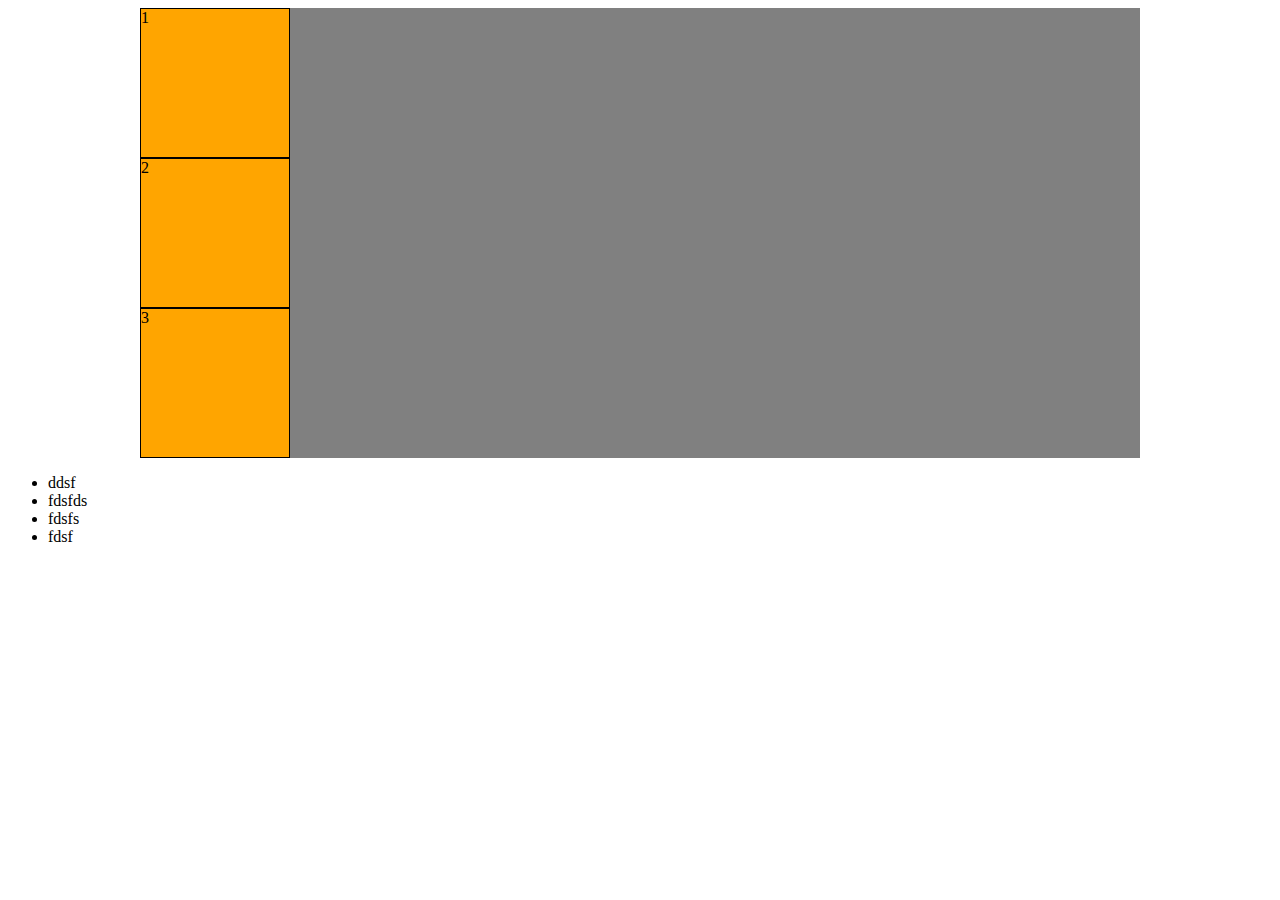
<file: boxesapp1 copy/index.html>
<!DOCTYPE html>
<html lang="en">
<head>
    <meta charset="UTF-8">
    <meta http-equiv="X-UA-Compatible" content="IE=edge">
    <meta name="viewport" content="width=device-width, initial-scale=1.0">
    <title>Document</title>
    <link rel="stylesheet" href="./css/style.css">
</head>
<body>
    <div class="boxes">
        <div class="box">1</div>
        <div class="box">2</div>
        <div class="box">3</div>
    </div>
    <ul>
        <li>ddsf</li>
        <li>fdsfds</li>
        <li>fdsfs</li>
        <li>fdsf</li>
    </ul>
    
</body>
</html>
</file>
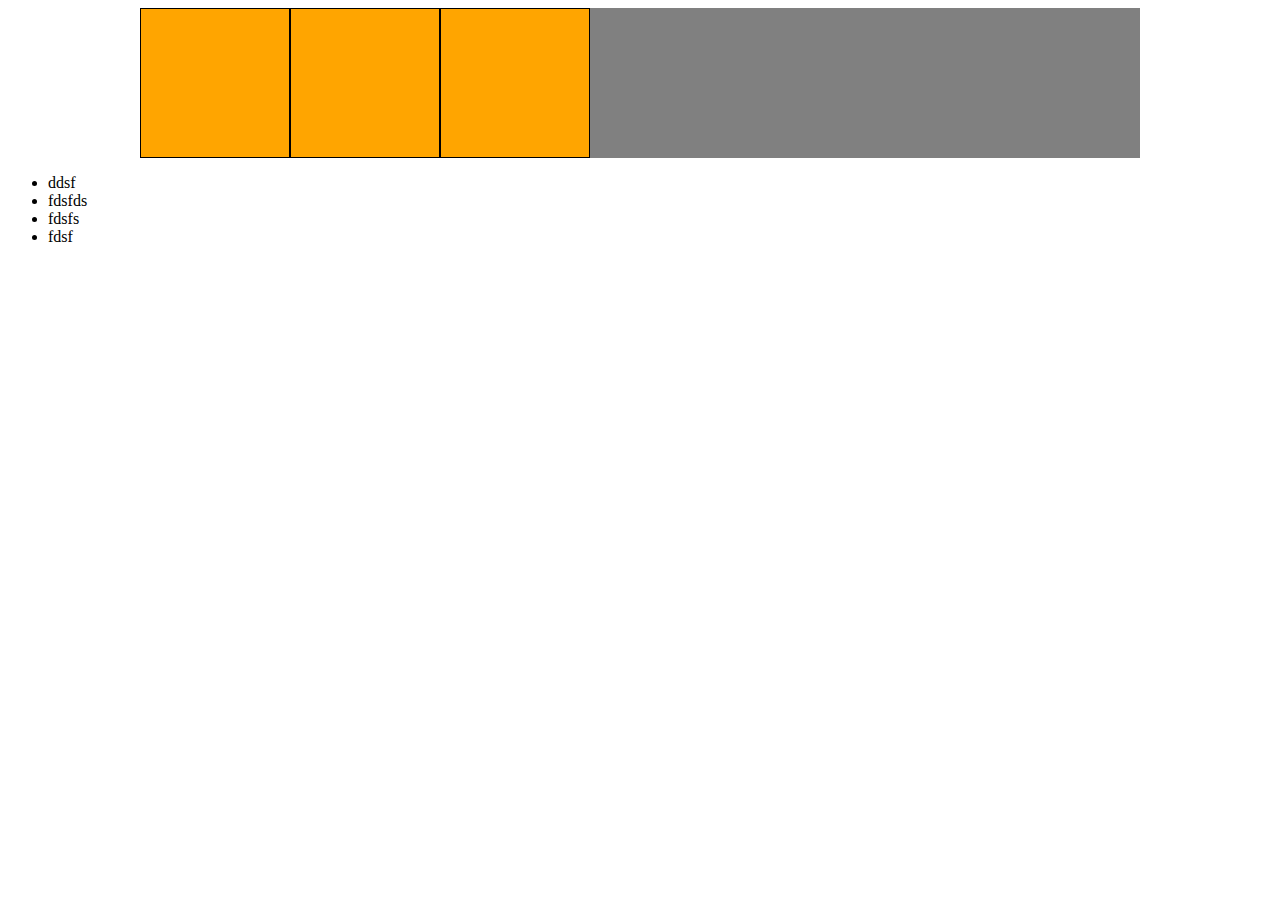
<file: boxesapp1/index.html>
<!DOCTYPE html>
<html lang="en">
<head>
    <meta charset="UTF-8">
    <meta http-equiv="X-UA-Compatible" content="IE=edge">
    <meta name="viewport" content="width=device-width, initial-scale=1.0">
    <title>Document</title>
    <link rel="stylesheet" href="./css/style.css">
</head>
<body>
    <div class="boxes clearfix">
        <div class="box"></div>
        <div class="box"></div>
        <div class="box"></div>
    </div>
    <ul>
        <li>ddsf</li>
        <li>fdsfds</li>
        <li>fdsfs</li>
        <li>fdsf</li>
    </ul>
    
</body>
</html>
</file>
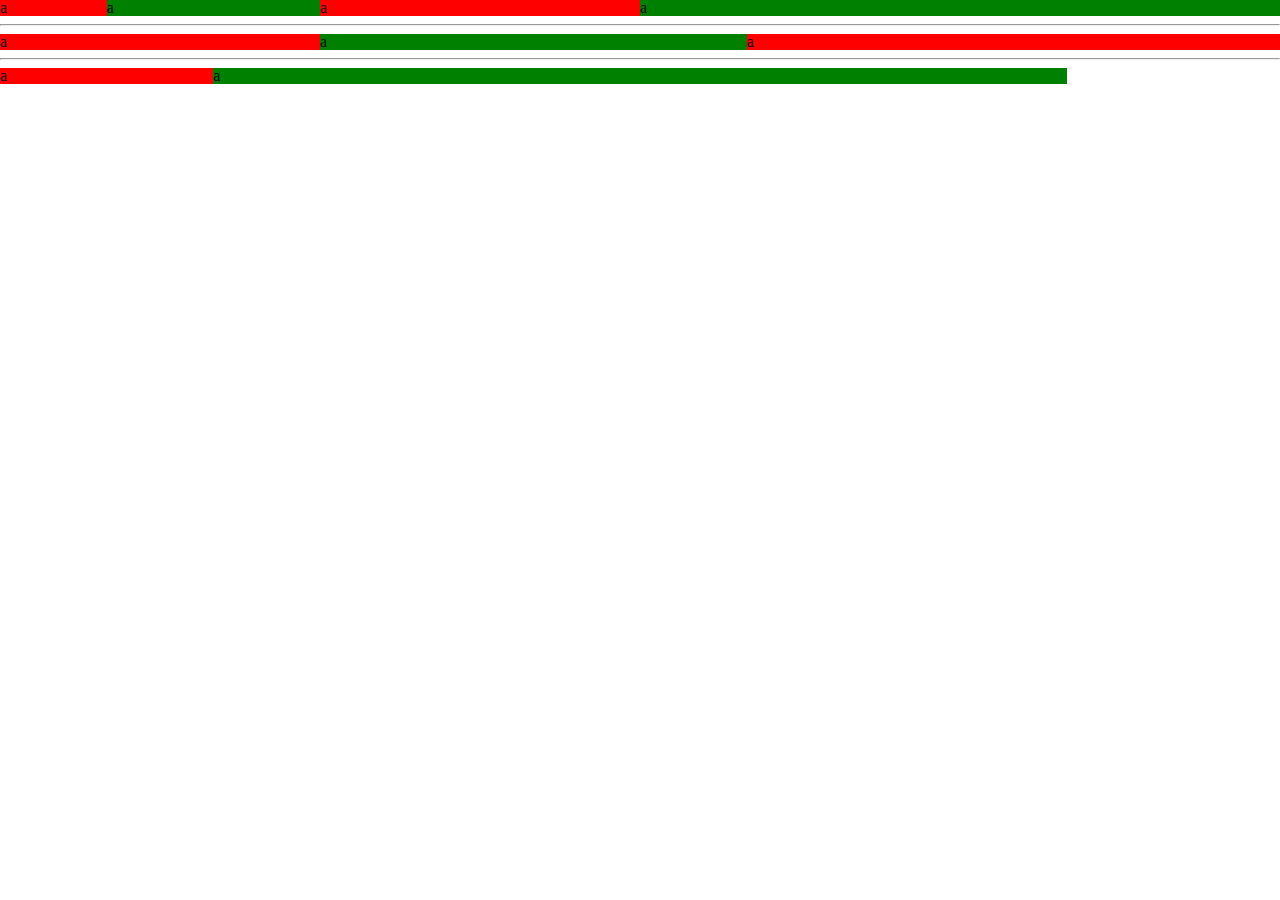
<file: gridsystemapp/index.html>
<!DOCTYPE html>
<html lang="en">
<head>
    <meta charset="UTF-8">
    <meta http-equiv="X-UA-Compatible" content="IE=edge">
    <meta name="viewport" content="width=device-width, initial-scale=1.0">
    <title>Document</title>
    <link rel="stylesheet" href="./css/reset.css">
    <link rel="stylesheet" href="./css/grid.css">
    <link rel="stylesheet" href="./css/style.css">

</head>
<body>
    <div class="row">
        <div class="col-1 bc-red">a</div>
        <div class="col-2 bc-green">a</div>
        <div class="col-3 bc-red">a</div>
        <div class="col-6 bc-green">a</div>
    </div>
    <hr>
    <div class="row">
        <div class="col-3 bc-red">a</div>
        <div class="col-4 bc-green">a</div>
        <div class="col-5 bc-red">a</div>
    </div>
    <hr>
    <div class="row">
        <div class="col-2 bc-red">a</div>
        <div class="col-8 bc-green">a</div>
    </div>
</body>
</html>
</file>
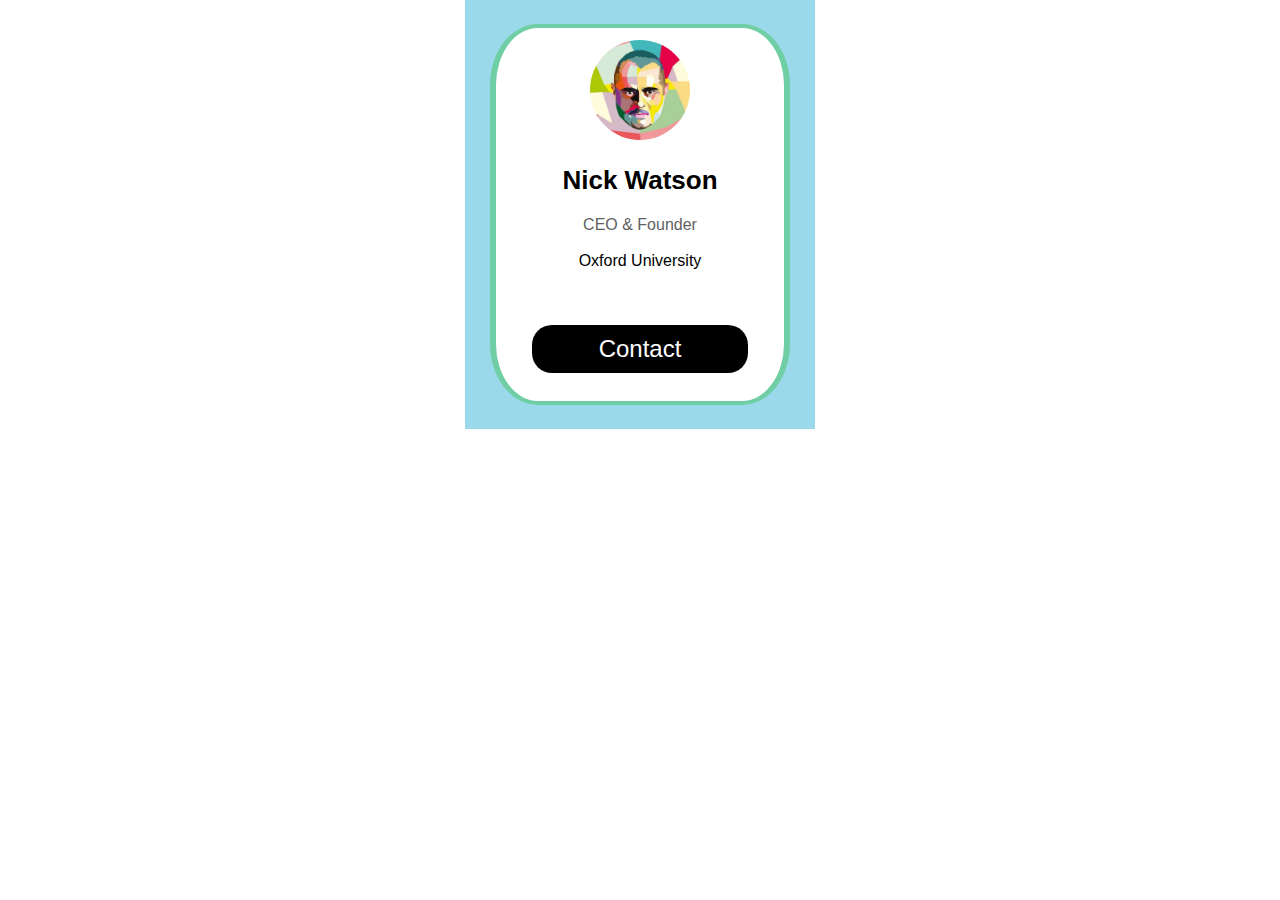
<file: hmw4/index.html>
<!DOCTYPE html>
<html lang="en">
<head>
    <meta charset="UTF-8">
    <meta http-equiv="X-UA-Compatible" content="IE=edge">
    <meta name="viewport" content="width=device-width, initial-scale=1.0">
    <title>Document</title>
    <link rel="stylesheet" href="./css/reset.css">
    <link rel="stylesheet" href="https://cdnjs.cloudflare.com/ajax/libs/font-awesome/6.5.1/css/all.min.css" integrity="sha512-DTOQO9RWCH3ppGqcWaEA1BIZOC6xxalwEsw9c2QQeAIftl+Vegovlnee1c9QX4TctnWMn13TZye+giMm8e2LwA==" crossorigin="anonymous" referrerpolicy="no-referrer" />
    <link rel="stylesheet" href="./css/style.css">
</head>
<body>
    <div class="boxes">
        <div class="box">
            <img src="./images/profile.jpg" alt="">
            <h1>Nick Watson</h1>
            <h2>CEO & Founder</h2>
            <h3>Oxford University</h3>
            <ul>
                <li><a href=""><i class="fa-brands fa-instagram"></i></a></li>
                <li><a href=""><i class="fa-brands fa-x-twitter"></i></a></li>
                <li><a href=""><i class="fa-brands fa-linkedin-in"></i></a></li>
                <li><a href=""><i class="fa-brands fa-facebook-f"></i>  </a></li>
            </ul>
            <a href="" class="btn">Contact</a>
        </div>
    </div>
</body>
</html>
</file>
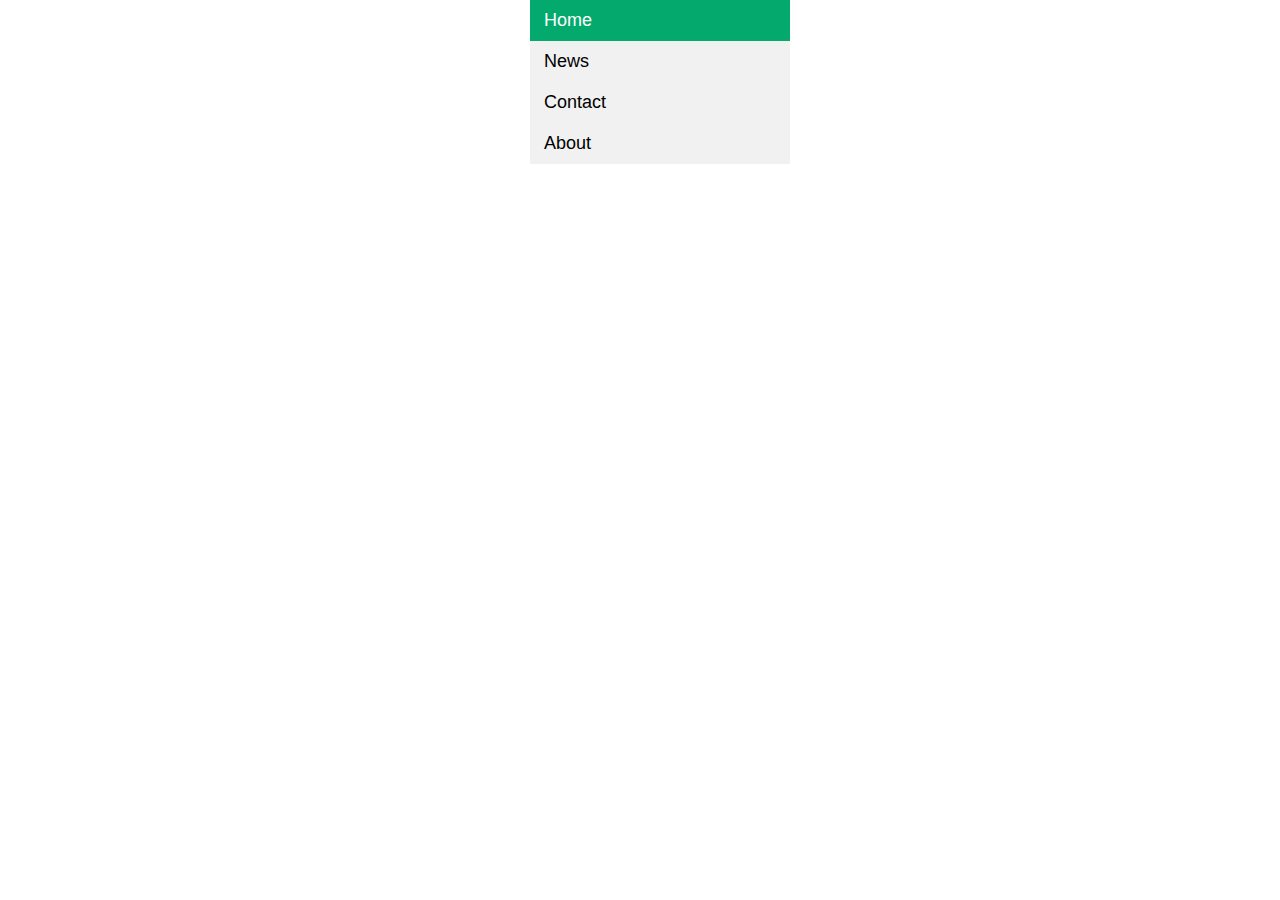
<file: navapp1/index.html>
<!DOCTYPE html>
<html lang="en">

<head>
    <meta charset="UTF-8">
    <meta http-equiv="X-UA-Compatible" content="IE=edge">
    <meta name="viewport" content="width=device-width, initial-scale=1.0">
    <title>Document</title>
    <link rel="stylesheet" href="./css/style.css">
</head>

<body>
    <ul class="nav-list">
        <li class="nav-item"><a class="active" href="#">Home</a></li>
        <li class="nav-item"><a href="#">News</a></li>
        <li class="nav-item"><a href="#">Contact</a></li>
        <li class="nav-item"><a href="#">About</a></li>
    </ul>

</body>

</html>
</file>
<file: boxesapp1 copy/css/style.css>
*{
    box-sizing: border-box;
}

.boxes{
width: 1000px;
background-color: gray;
margin: auto;
}

.boxes .box{
    width: 150px;
    height: 150px;
    background-color: orange;
    border: 1px solid black;
}
</file>
<file: boxesapp1/css/style.css>
*{
    box-sizing: border-box;
}

.boxes{
width: 1000px;
background-color: gray;
margin: auto;
}

.boxes .box{
    width: 150px;
    height: 150px;
    float: left;
    background-color: orange;
    border: 1px solid black;
}

.clearfix::after{
    content: "";
    clear: both;
    display: block;
}
</file>
<file: gridsystemapp/css/grid.css>
.row{
    width: 100%;
    display: flex;
}

.col-1{
    width: calc(100%/12)
}
.col-2{
    width: calc(100%/6)
}
.col-3{
    width: calc(100%/4)
}
.col-4{
    width: calc(100%/3)
}
.col-5{
    width: calc(100%*5/12)
}
.col-6{
    width: calc(100%/2)
}
.col-7{
    width: calc(100%*7/12)
}
.col-8{
    width: calc(100%*8/12)
}
.col-9{
    width: calc(100%*9/12)
}
.col-10{
    width: calc(100%*10/12)
}
.col-11{
    width: calc(100%*11/12)
}
.col-12{
    width: calc(100%)
}
</file>
<file: gridsystemapp/css/style.css>
.bc-red{
    background-color: red;
}

.bc-green{
    background-color: green;
}
</file>
<file: hmw4/css/style.css>
body{
    font-family: Arial, Helvetica, sans-serif;
}
*{
    box-sizing: border-box;
}

img{
    width: 100px;
    border-radius: 50%;
    margin-top: 12px;
}

a{
    display: inline-block
}
.boxes{
    width: 350px;
    background-color: #9ad9ea;
    margin: auto;
    padding: 24px 18px;
}
.boxes .box{
    margin:auto;
    width: 300px;
    border-width: 4px 6px;
    border-color: #70cea5;
    border-style: solid;
    border-radius: 16%;
    text-align: center;
    background-color: white;
}

.box h1{
    font-size: 26px;
    font-weight: bold;
    margin-top: 24px;
}
.box h2{
    margin-top: 24px;
    color: rgb(97, 95, 95);

}
.box h3{
    margin-top: 20px;

}

.box ul{
    margin-top: 20px;

}

.box ul li{
    display: inline-block;
}
.box ul li a{
    text-decoration: none;
    color: black;
    font-size: 16px;
}

.btn{
    margin-top: 20px;
    width: 75%;
    padding: 12px;
    text-align: center;
    border-radius: 20px;
    text-decoration: none;
    color: white;
    background-color: black;
    font-size: 24px;
    margin-bottom: 28px;
}
</file>
<file: navapp1/css/style.css>
*{
    box-sizing: border-box;
}

body{
    margin: 0;
    font-family: Arial, Helvetica, sans-serif;
}

.nav-list{
    width: 300px;
    font-size: 18px;
    margin: auto;
}

.nav-list .nav-item{
    background-color: #f1f1f1;
    list-style-type: none;
}
.nav-list .nav-item a{
    width: 100%;
    height: 100%;
    display: inline-block;
    padding: 10px 14px;
    color: black;
    text-decoration: none;
}
.nav-list .nav-item:hover{
    background-color:#555;
}
.nav-list .nav-item:hover a{
    color: whitesmoke;
}

.nav-list .nav-item a.active{
    background-color: #04AA6D;
    color: white;
}
</file>
